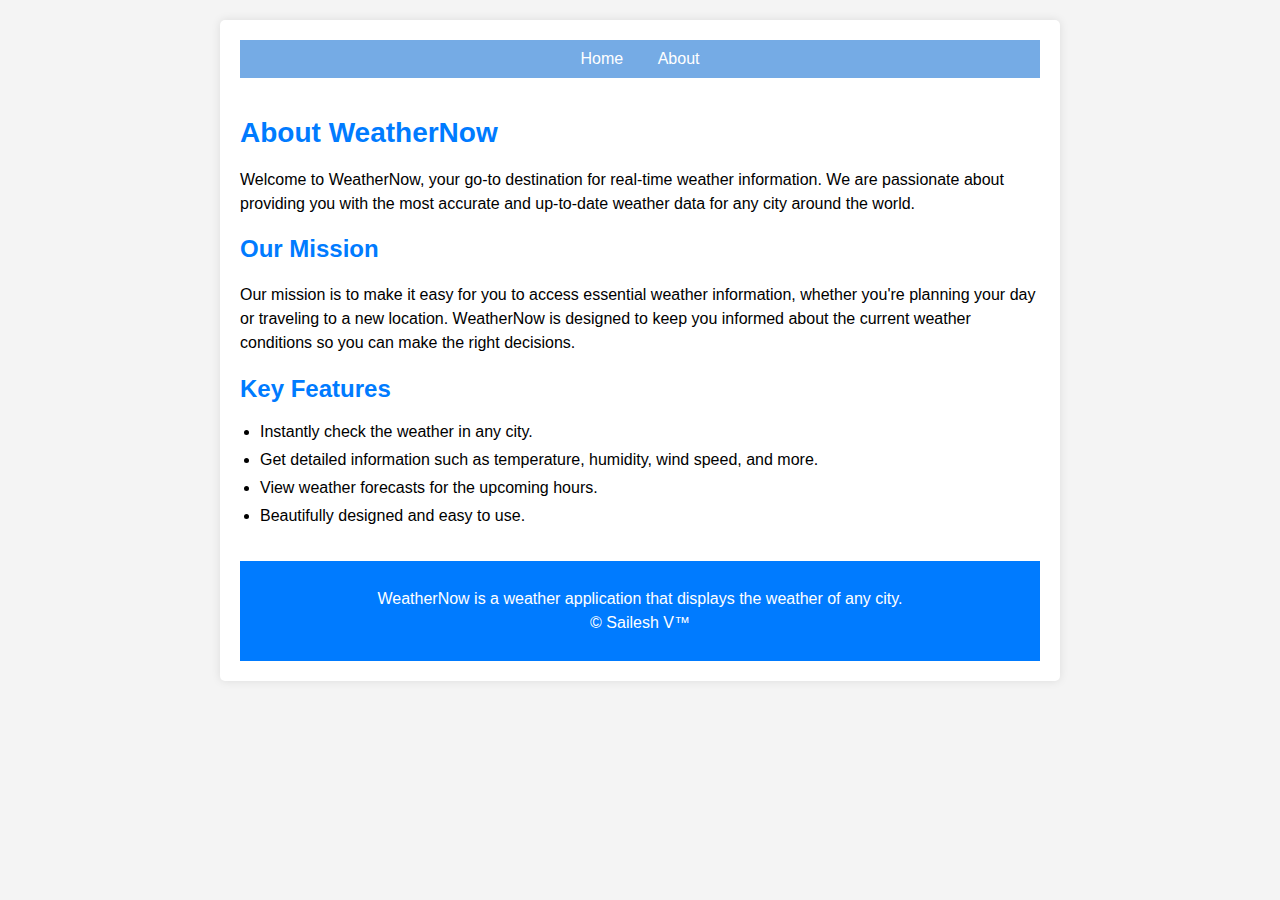
<file: Weather Application/About.html>
<!DOCTYPE html>
<html lang="en">
  <head>
    <title>About WeatherNow</title>
    <meta name="viewport" content="width=device-width, initial-scale=1.0" />
    <link rel="stylesheet" href="About.css" />
  </head>

  <body>
    <div class="content">
      <!-- Navbar -->
      <nav class="navbar">
        <a href="index.html">Home</a>
        <a href="#">About</a>
      </nav>

      <!-- About Us Section -->
      <div class="about-section">
        <h1>About WeatherNow</h1>
        <p>
          Welcome to WeatherNow, your go-to destination for real-time weather
          information. We are passionate about providing you with the most
          accurate and up-to-date weather data for any city around the world.
        </p>

        <h2>Our Mission</h2>
        <p>
          Our mission is to make it easy for you to access essential weather
          information, whether you're planning your day or traveling to a new
          location. WeatherNow is designed to keep you informed about the
          current weather conditions so you can make the right decisions.
        </p>

        <h2>Key Features</h2>
        <ul>
          <li>Instantly check the weather in any city.</li>
          <li>
            Get detailed information such as temperature, humidity, wind speed,
            and more.
          </li>
          <li>View weather forecasts for the upcoming hours.</li>
          <li>Beautifully designed and easy to use.</li>
        </ul>

      </div>

      <!-- Footer -->
      <div class="footer">
        <p>
          <span class="light-text"
            >WeatherNow is a weather application that displays the weather of
            any city.</span
          >
          <br />
          © Sailesh V™ <span id="copyrightYear"></span>
        </p>
      </div>
    </div>

    <script src="script.js"></script>
  </body>
</html>
</file>
<file: Weather Application/About.css>
body {
    background-color: #f4f4f4;
    font-family: Arial, sans-serif;
    margin: 0;
    padding: 0;
  }
  
  .content {
    max-width: 800px;
    margin: 20px auto; /* Add margin to the top and bottom */
    background-color: #fff;
    padding: 20px;
    box-shadow: 0 0 10px rgba(0, 0, 0, 0.1);
    border-radius: 5px;
  }
  
  .navbar {
    background-color: #75abe5;
    color: #fff;
    padding: 10px 0;
    text-align: center;
  }
  
  .navbar a {
    color: #fff;
    text-decoration: none;
    margin: 0 15px;
  }
  
  .navbar a:hover {
    text-decoration: underline;
  }
  
  .about-section {
    padding: 20px 0;
  }
  
  h1 {
    font-size: 28px;
    color: #007bff;
  }
  
  h2 {
    font-size: 24px;
    color: #007bff;
  }
  
  p {
    font-size: 16px;
    line-height: 1.5;
  }
  
  ul {
    list-style: disc;
    padding-left: 20px;
  }
  
  ul li {
    margin-bottom: 10px;
  }
  
  .footer {
    background-color: #007bff;
    color: #fff;
    text-align: center;
    padding: 10px 0;
  }
</file>
